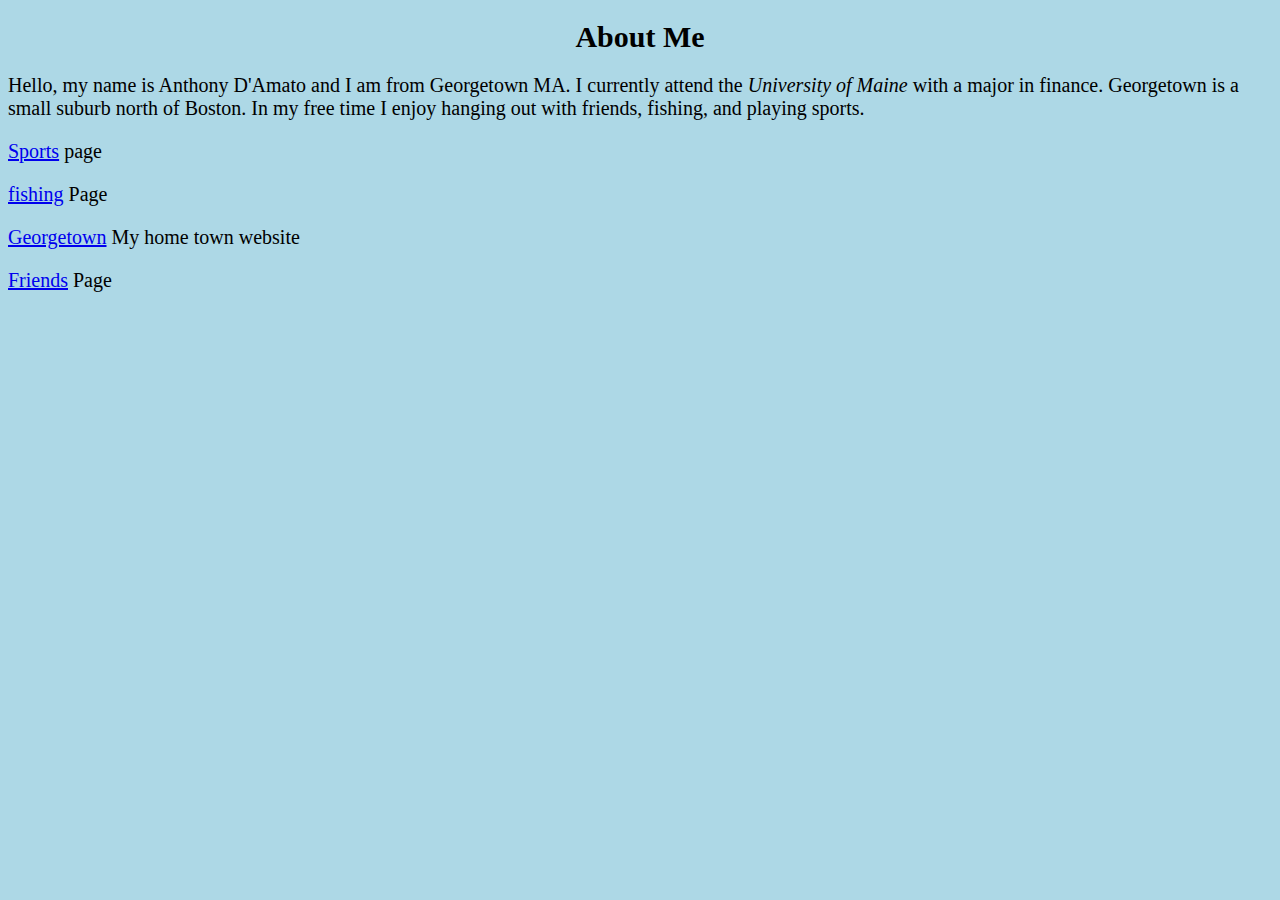
<file: Webstorm website/untitled/index.html>
<!DOCTYPE html>
<html>
<head>
   <link href="index.css" rel="stylesheet"
    <title></title>
    <style>
        body {
            background-color: lightblue;
        }

        h1 {
            color: black;
            text-align: center;
        }

        p {
            font-family: verdana;
            font-size: 20px;
        }
    </style>
</head>
<body>

<h1>About Me</h1>
<p>Hello, my name is Anthony D'Amato and I am from Georgetown MA. I currently attend the <i>University of Maine</i> with a major in finance. Georgetown is a small suburb north of Boston. In my free time I enjoy hanging out with friends, fishing, and playing sports.</p>

</body>
</html>

<p><a href="http://localhost:63342/Webstorm%20website/untitled/page%202.html?_ijt=73rbr6fqii7m64da0pgd22071b">Sports</a> page</p>


<p><a href="http://localhost:63342/Webstorm%20website/untitled/page%203.html?_ijt=2tdcipavt8bsp3djljia988l4v">fishing</a> Page </p>



<p><a href="https://www.georgetownma.gov">Georgetown</a> My home town website </p>


<p><a href="http://localhost:63342/Webstorm%20website/untitled/page%204.html?_ijt=mu07lpmafd2fp5bnfu6mha7q7r">Friends</a> Page </p>
</file>
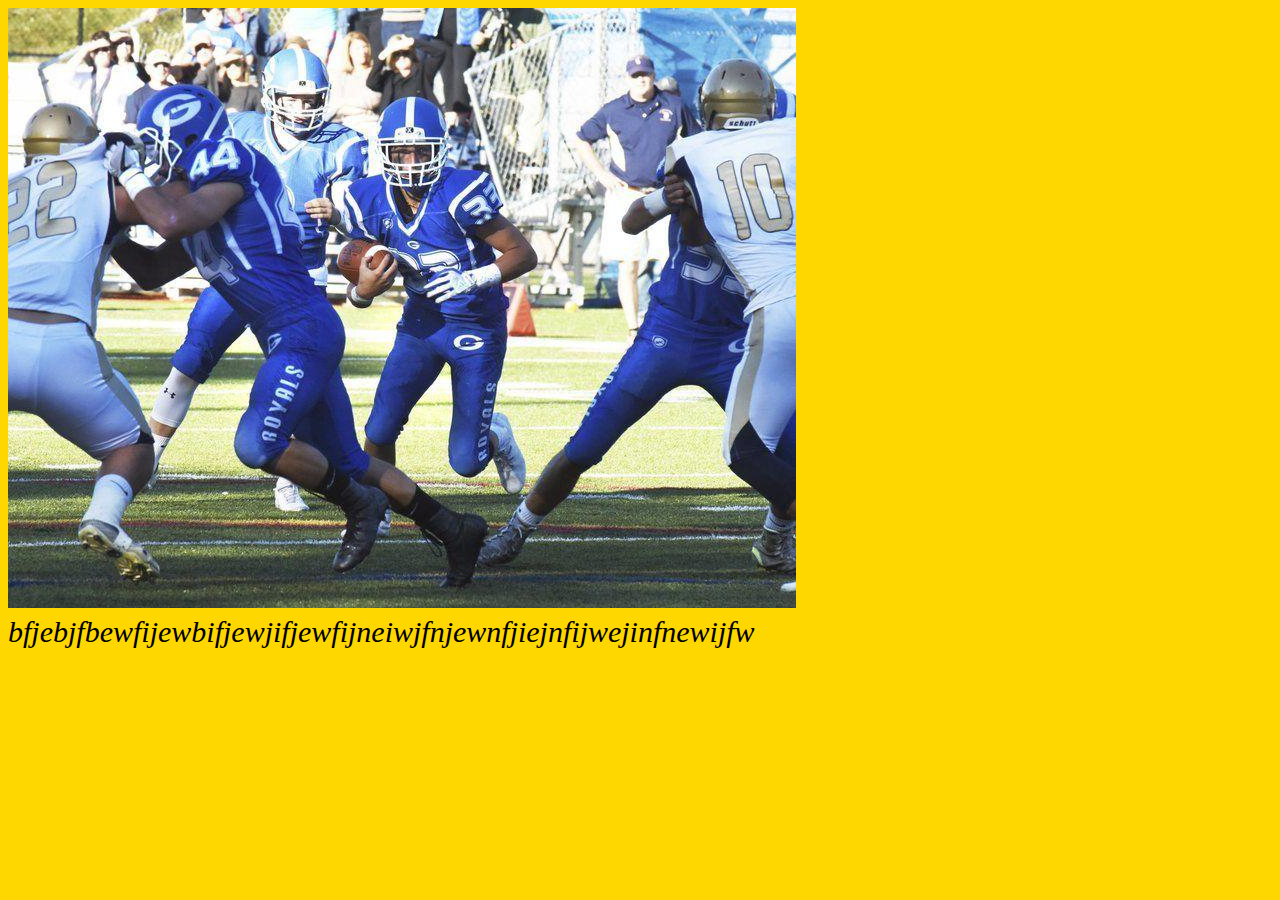
<file: Webstorm website/untitled/Exmple.html>
<!doctype html>
<html lang="en">
<head>
   <link href="sports2.css" rel="stylesheet"
    Hi this is a example
    <meta charset="UTF-8">
    <meta name="viewport"
          content="width=device-width, user-scalable=no, initial-scale=1.0, maximum-scale=1.0, minimum-scale=1.0">
    <meta http-equiv="X-UA-Compatible" content="ie=edge">
    <title>Document</title>
<img src="football.jpg"
</head>
<body>
bfjebjfbewfijewbifjewjifjewfijneiwjfnjewnfjiejnfijwejinfnewijfw
</body>
</html>
</file>
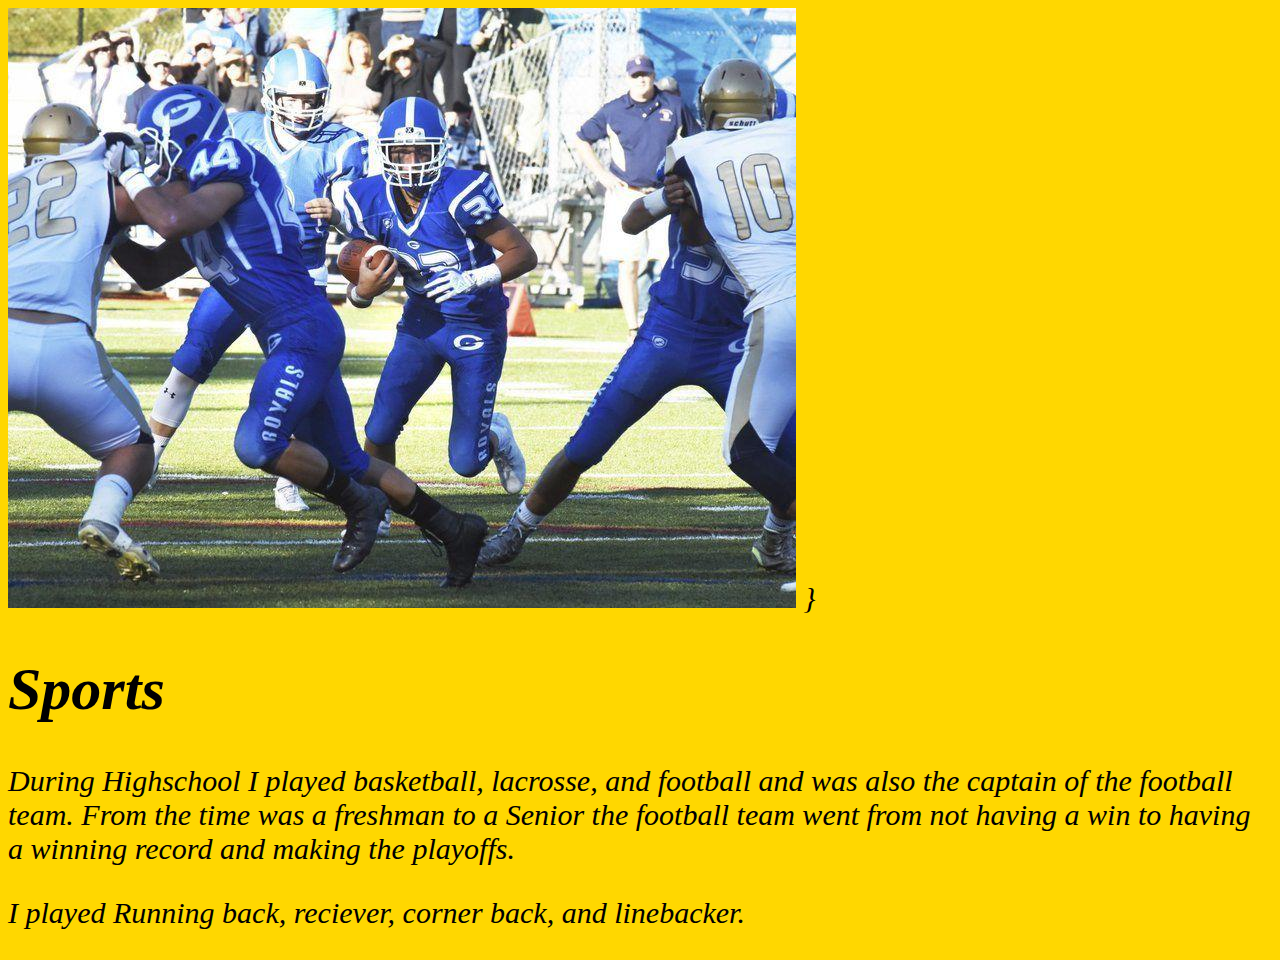
<file: Webstorm website/untitled/page 2.html>
<!DOCTYPE html>
<html>
<head>
    <link href="sports2.css" rel="stylesheet"
    <meta charset="UTF-8">
    <meta name="viewport"
          content="width=device-width, user-scalable=no, initial-scale=1.0, maximum-scale=1.0, minimum-scale=1.0">
    <meta http-equiv="X-UA-Compatible" content="ie=edge">
    <title>Document</title>
    <img src="football.jpg"
    <style>

        }
    </style>
     <h1>Sports</h1>

</head>
<body>
<p>During Highschool I played basketball, lacrosse, and football and was also the captain of the football team. From the time  was a freshman to a Senior the football team went from not having a win to having a winning record and making the playoffs.</p>
<p>I played Running back, reciever, corner back, and linebacker.</p>
</body>
</html>
</file>
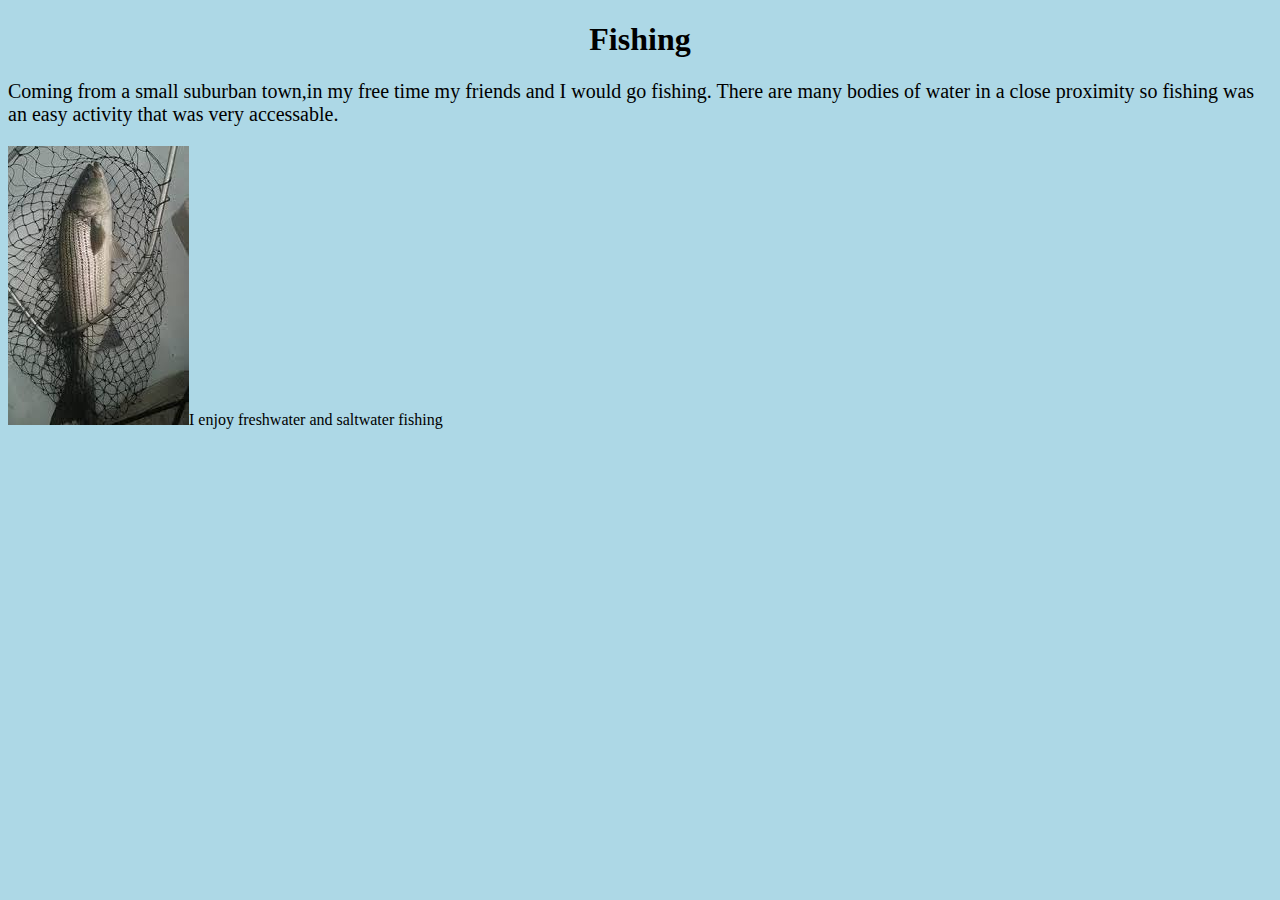
<file: Webstorm website/untitled/page 3.html>
<!DOCTYPE html>
<html lang="en">
<head>
    <meta charset="UTF-8">
    <title>Fishing</title>
    <style>
        body {
            background-color: lightblue;
        }

        h1 {
            color: black;
            text-align: center;
        }

        p {
            font-family: verdana;
            font-size: 20px;
        }
    </style>
</head>
<body>
<h1><B>Fishing</B></h1>
<p>Coming from a small suburban town,in my free time my friends and I would go fishing. There are many bodies of water in a close proximity so fishing was an easy activity that was very accessable.</p>
<img src="images.jpg"

<h2>I enjoy freshwater and saltwater fishing</h2>
</body>
</html>
</file>
<file: Webstorm website/untitled/index.css>
body{
    background-color: ;
     font-size:15px ;
    font-weight: ;

}
h1{font-weight: bold;
}
</file>
<file: Webstorm website/untitled/sports2.css>
body{
    background-color: gold;
font-size:30px ;
    font-style: italic;
}
</file>
